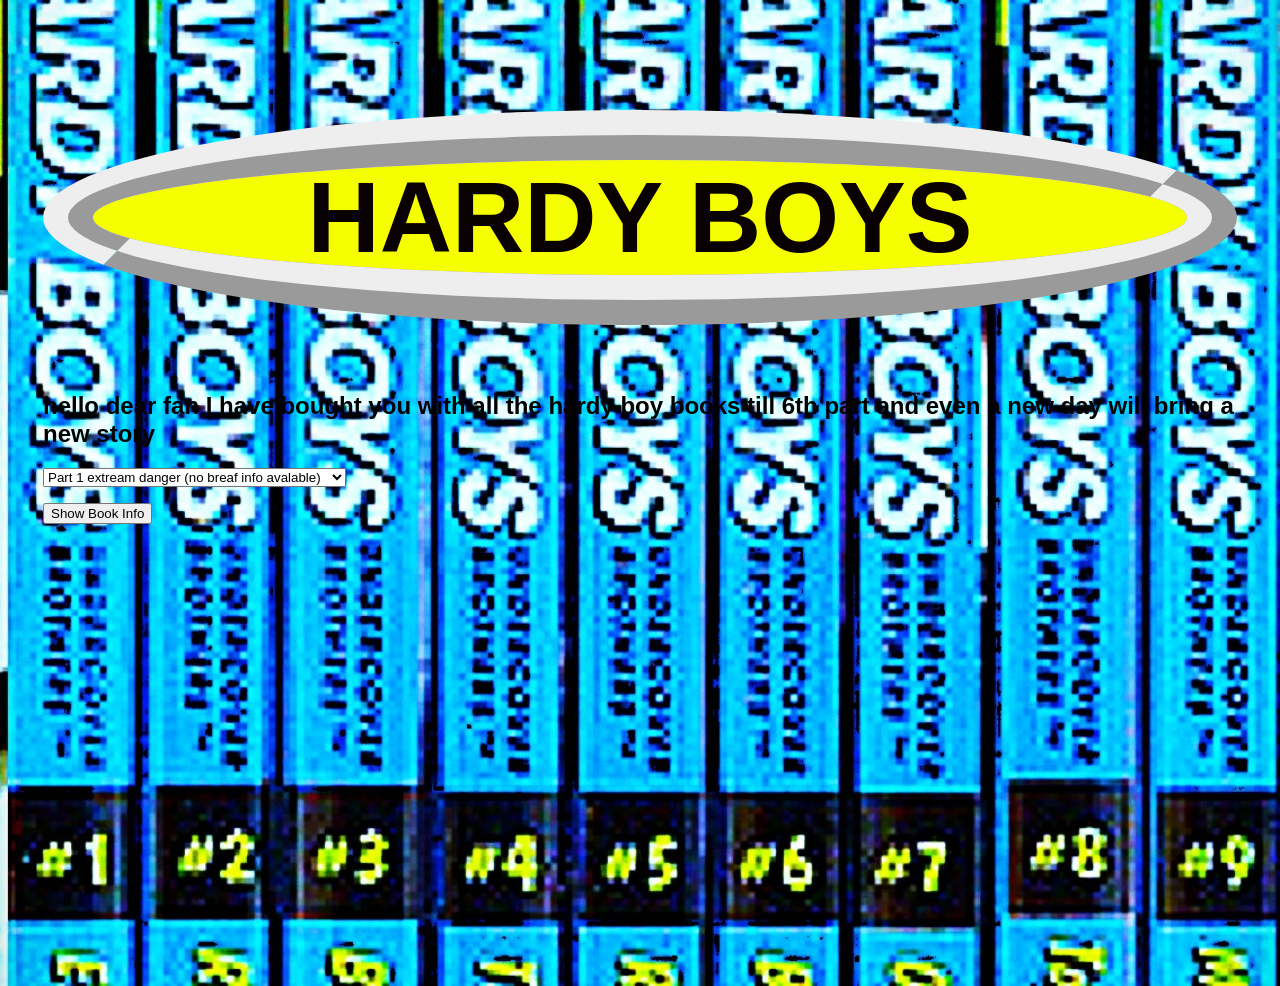
<file: index.html>
<!DOCTYPE html>
<html>
    <head>
        <title>
        </title>
        <link rel="stylesheet" href="style.css">
    </head>
    <body id ="body">
        <h1>HARDY BOYS</h1>
        <h2>hello dear fan I have bought you with all the hardy boy books till 6th part and even a new day will bring a new story </h2>
    <select id="book-selection">
        <option value="1">Part 1 extream danger (no breaf info avalable)</option>
        <option value="2">part 2 running on fumes (no breaf info avalable)</option>
        <option value="3">part 3 boardwalk bust</option>
        <option value="4">part 4 thrill ride (no breaf info avalable)</option>
        <option value="5">part 5 rocky road (no breaf info avalable)</option>
        <option value="6">part 6 burned (no breaf info avalable)</option>
    </select>
    <p id="book-info" style="white-space: pre-line;"></p>
    <button id="show-info" type="button">Show Book Info</button>
    <script src="script.js"></script>
    </body>
</html>
</file>
<file: style.css>
html{
	scroll-behavior: smooth;
}
body{
	background-color: #611d1d;
	background-position: center;
	background-repeat: no-repeat;
	background-size: cover;
	font-family:f Arial, calibri, sans-serif;
	margin: 23px;
	padding: 20px;
	min-height: 100vh;
	background-image: url("ut.jpg");
}
h1{
	text-align: center;
	color: #090101;
	background-color: rgb(246, 255, 0);
	border-style: ridge;
	border-radius: 102%;
	border-width: 50px;
	font-size: 100px;
}
h2{
	height: auto;
	width: auto;
	align-self: auto;
}
p{
	background-color: aliceblue;
}
</file>
